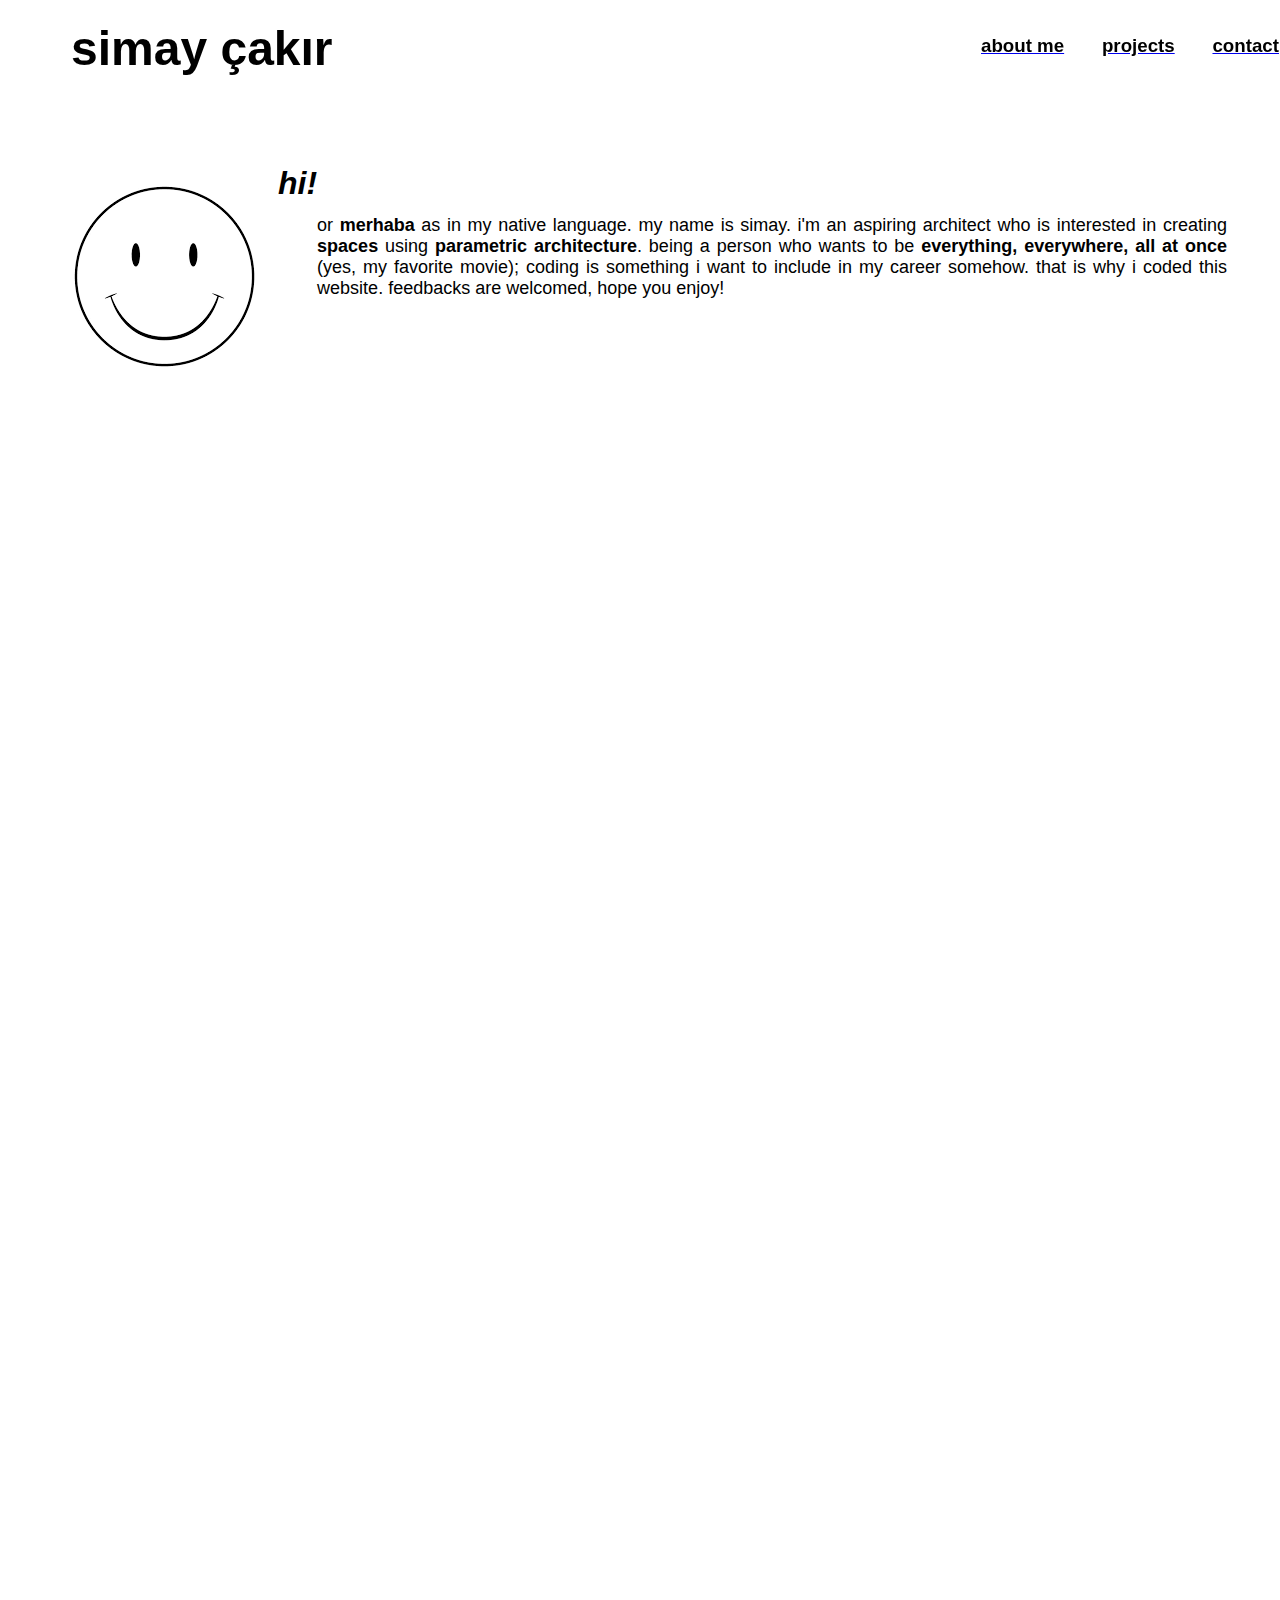
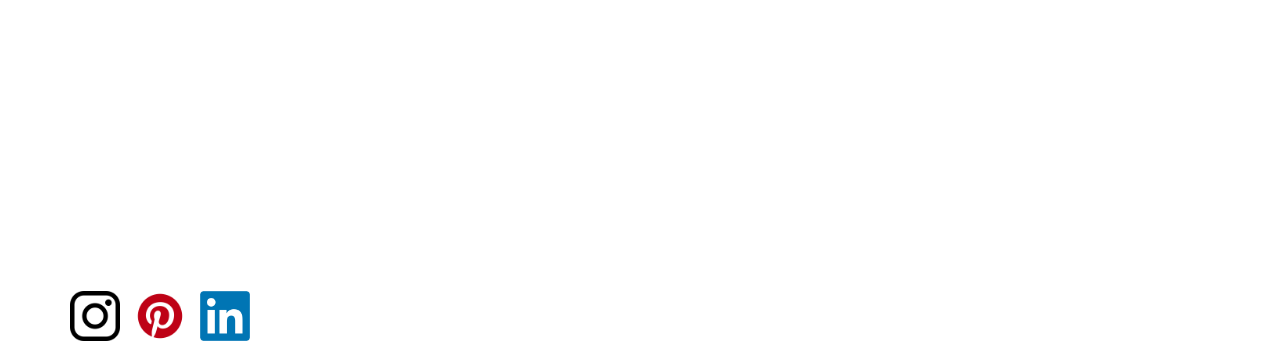
<file: index.html>
<!DOCTYPE html>
<html lang="en">
<head>
    <meta charset="UTF-8">
    <meta name="viewport" content="width=device-width, initial-scale=1.0">
    <title>midterm</title>
    <link rel="stylesheet" href="index.css">
</head>
<body>

    
    <div class="menu-container">
        <div class="menu">
       
           <a href="index.html">
          <div class="header">  <h1>simay çakır</h1>
       </div> </a>
        
        <div class="info">
         <a href="about.html">
            <div class="right"> <h3>about me</h3> </div>
          </a>
        <a href="projects.html">
        <div class="right"><h3>projects</h3></div>
        </a>
<a href="contact.html">
    <div class="right"><h3>contact</h3></div>
</a>
        </div>
    </div>
    </div>

    <div class="about-container">
        <div class="about-items">
           <img src="smiley.png" alt="">
           <div class="about-text">
           <div class="hi">
            <p>
                <em> <b>hi!</b></em>
               </p>
           </div>
           <div class="text">
            <p>or <b>merhaba </b>as in my native language. my name is simay. i'm an aspiring architect who is interested in creating <b> spaces </b> using <b>parametric architecture</b>. being a person who wants to be <b>everything, everywhere, all at once </b> (yes, my favorite movie); coding is something i want to include in my career somehow. that is why i coded this website. feedbacks are welcomed, hope you enjoy!</p>
           </div>
        </div>
        </div>
    </div> 

    <div class="contact-menu">
<a href="https://instagram.com/simayycakir"><img src="insta.png" width="50" height="50" alt=></a>
   <a href="https://pin.it/1dPqW5h"><img src="pintetsrü.png" width="50" height="50"></a>
<a href="https://www.linkedin.com/in/ayb%C3%BCke-simay-%C3%A7ak%C4%B1r-956ba51a4"><img src="linkedin.png" width="50" height="50"></a>
</div>


</body>
</html>
</file>
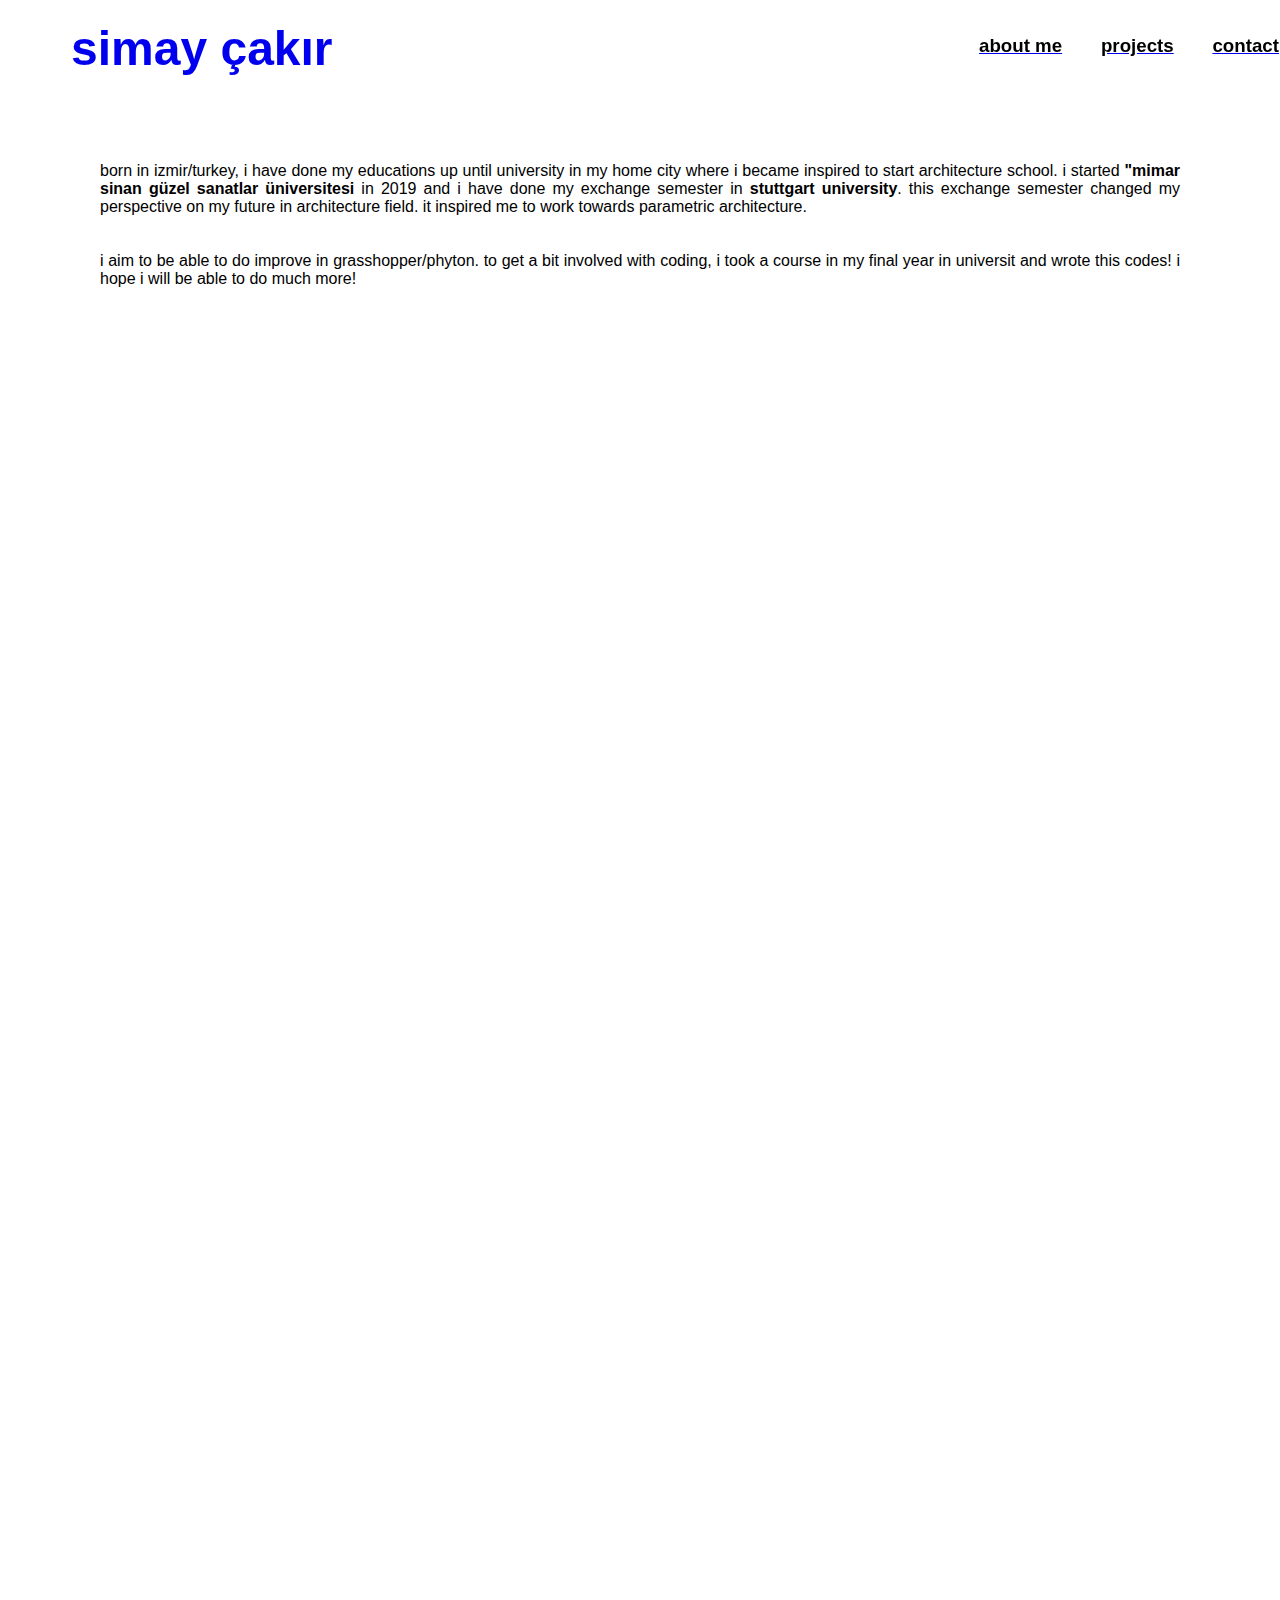
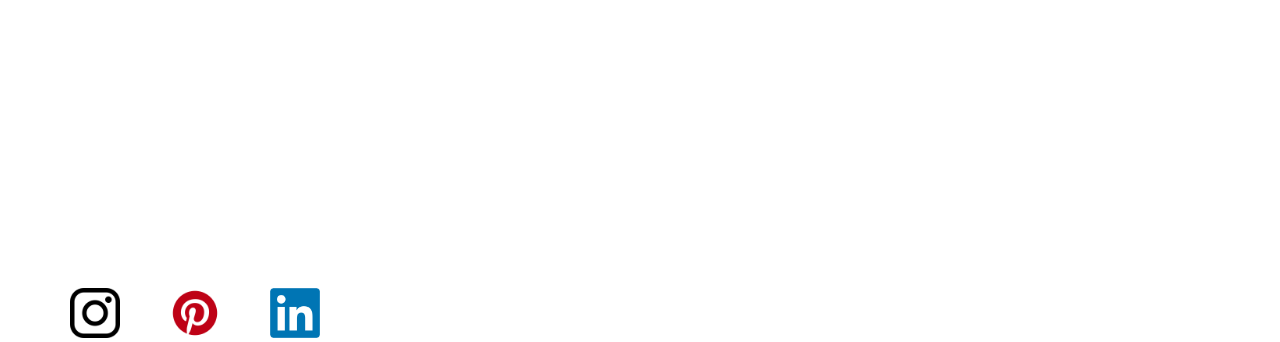
<file: about.html>
<!DOCTYPE html>
<html lang="en">
<head>
    <meta charset="UTF-8">
    <meta name="viewport" content="width=, initial-scale=1.0">
    <title>about me</title>
    <link rel="stylesheet" href="about.css">
</head>
<body>
    
    <div class="menu-container">
        <div class="menu">
            <a href="index.html">
                <div class="header">  <h1>simay çakır</h1>
                </div> </a>
        <div class="info">
         <a href="about.html">
            <div class="right"> <h3>about me</h3> </div>
          </a>
        <a href="projects.html">
        <div class="right"><h3>projects</h3></div>
        </a>
<a href="contact.html">
    <div class="right"><h3>contact</h3></div>
</a>
        </div>
    </div>
    </div>

    <div class="texts">
    <p>born in izmir/turkey, i have done my educations up until university  in my home city where i became inspired to start architecture school. i started <b> "mimar sinan güzel sanatlar üniversitesi</b> in 2019 and i have done my exchange semester in <b> stuttgart university</b>. this exchange semester changed my perspective on my future in architecture field. it inspired me to work towards parametric architecture. 
    </p>
<br><br>
    <p>i aim to be able to do improve in grasshopper/phyton. to get a bit involved with coding, i took a course in my final year in universit and wrote this codes! i hope i will be able to do much more!
    </p>
</div>


<div class="contact-menu">
    <a href="https://instagram.com/simayycakir"><img src="insta.png" width="50" height="50" alt=></a>
       <a href="https://pin.it/1dPqW5h"><img src="pintetsrü.png" width="50" height="50"></a>
    <a href="https://www.linkedin.com/in/ayb%C3%BCke-simay-%C3%A7ak%C4%B1r-956ba51a4"><img src="linkedin.png" width="50" height="50"></a>
    </div>
</body>
</html>
</file>
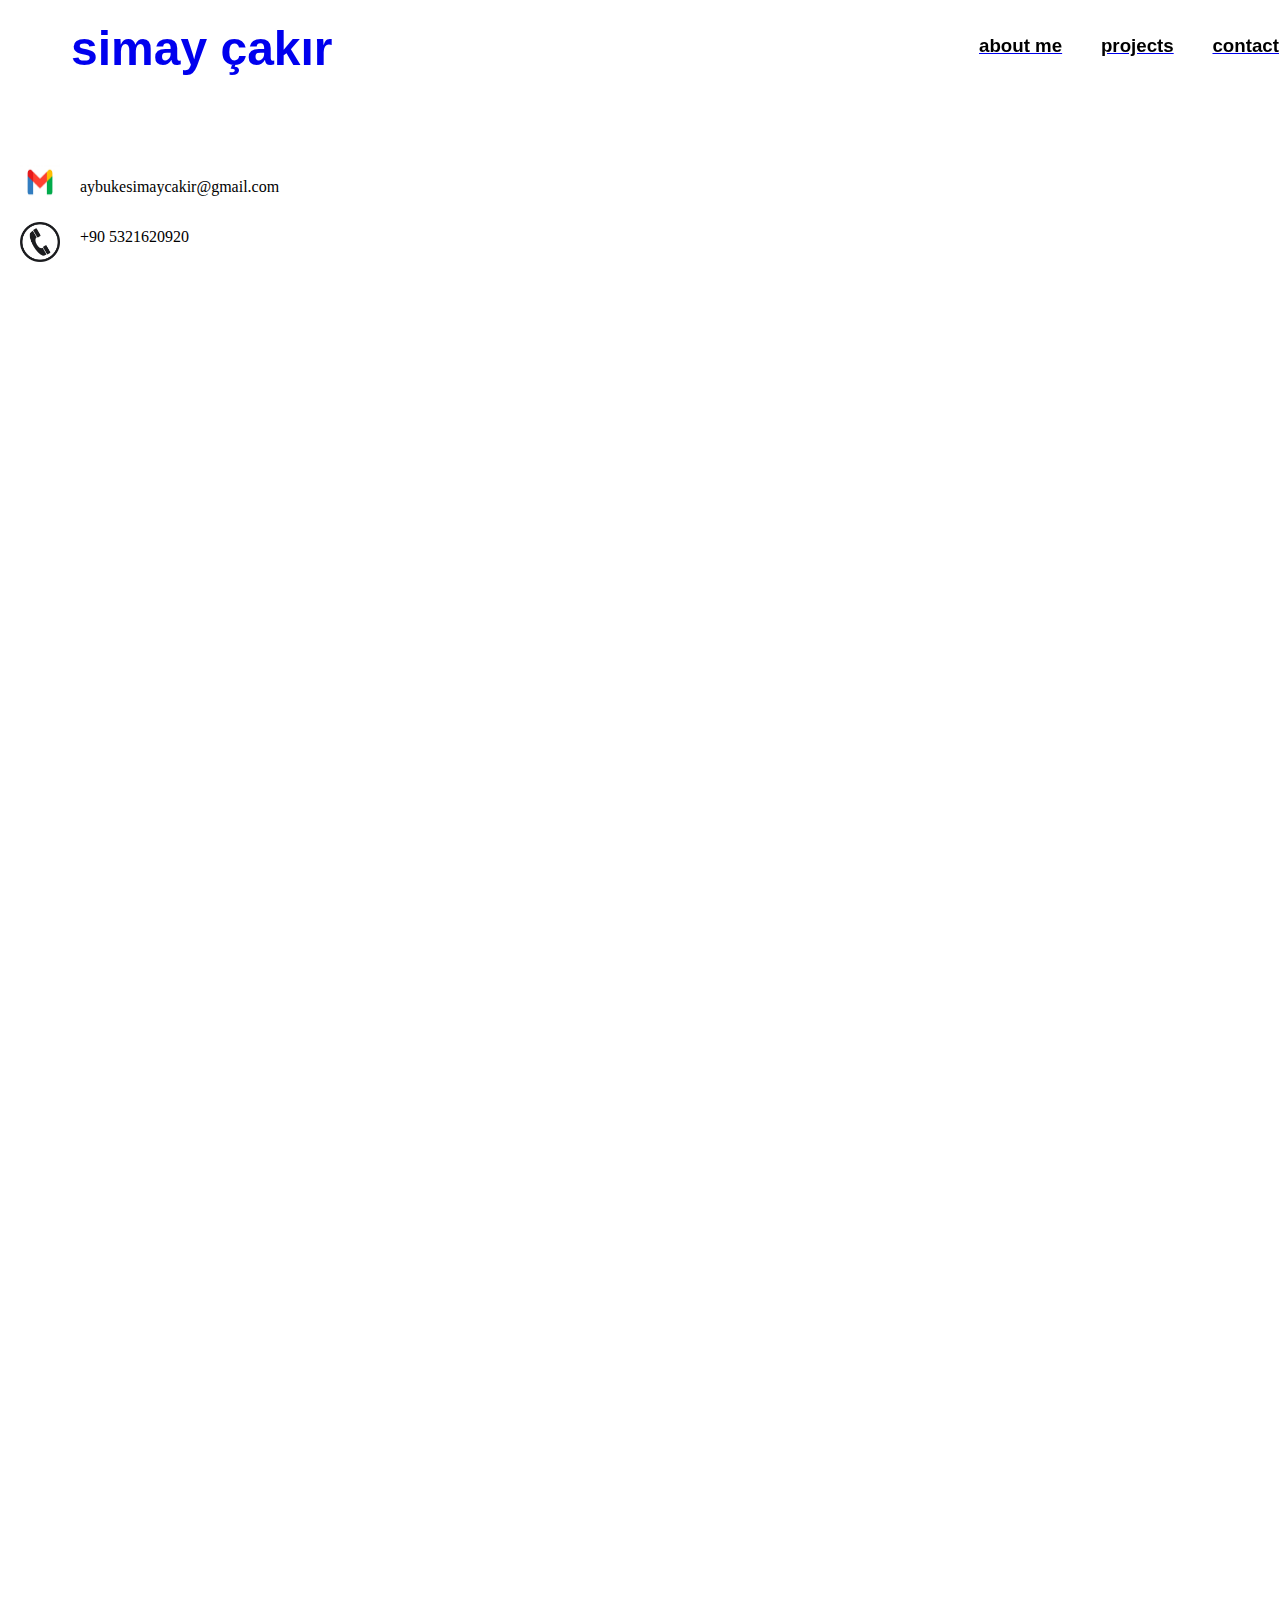
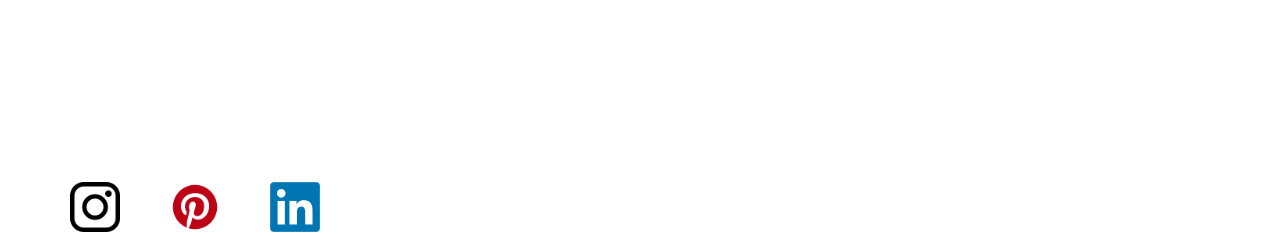
<file: contact.html>
<!DOCTYPE html>
<html lang="en">
<head>
    <meta charset="UTF-8">
    <meta name="viewport" content="width=device-width, initial-scale=1.0">
    <title>contact</title>
    <link rel="stylesheet" href="contact.css">
</head>
<body>
    <div class="menu-container">
        <div class="menu">
            <a href="index.html">
                <div class="header">  <h1>simay çakır</h1>
                </div> </a>
        <div class="info">
         <a href="about.html">
            <div class="right"> <h3>about me</h3> </div>
          </a>
        <a href="projects.html">
        <div class="right"><h3>projects</h3></div>
        </a>
<a href="contact.html">
    <div class="right"><h3>contact</h3></div>
</a>
        </div>
    </div>
    </div>
   
<div class="info-container">
<div class="images">
<img src="gmail logo.jpg" width="40" height="40" alt="">
<br>
<img src="telephone.png" width="40" height="40" alt="">
</div>
<div class="text">
<p>aybukesimaycakir@gmail.com</p>
<p>+90 5321620920</p>
</div>
</div>


   
    <div class="contact-menu">
        <a href="https://instagram.com/simayycakir"><img src="insta.png" width="50" height="50" alt=></a>
           <a href="https://pin.it/1dPqW5h"><img src="pintetsrü.png" width="50" height="50"></a>
        <a href="https://www.linkedin.com/in/ayb%C3%BCke-simay-%C3%A7ak%C4%B1r-956ba51a4"><img src="linkedin.png" width="50" height="50"></a>
        </div>

        
</body>
</html>
</file>
<file: index.css>
*{
    margin: 0;
    padding: 0;
    box-sizing: border-box;
}

body{
    height: 800px;
}
.menu-container{
    color: #000000;
    background-color:white;
    padding: 0px 20px 20px 50px;
    display: flex;
    flex-direction: row;
   
  
   
}

.menu{
    border: 1px solid #ffffff;
    width: 1000px;
    display: flex;
   align-self: center;
    justify-content: space-between;
    font-family: 'Segoe UI', Tahoma, Geneva, Verdana, sans-serif;
padding: 20px 20px 20px 20px;
padding-right: 50px;

}

.info{
    border: 1px solid #fff;
    width: 300px;
    display: flex;
    justify-content: space-between;
align-self: center;
position: fixed;
right: 0;
padding-top: 50px;

}

.right{
    color: #000000;
   font-family: Verdana, Geneva, Tahoma, sans-serif;
text-decoration: none;
}

.header{
    font-size: x-large;
    position: fixed;
    color: #000000;
}

.about-container{
    color: #000000;
        background-color: rgb(255, 255, 255);
    display: flex;
    justify-content: space-between;
    width: 10000 px;
    border: 1px solid rgb(255, 255, 255);
    padding-top: 100px;
    padding-left: 50px;
}
.about-items{
    border: 1px solid rgb(255, 255, 255);
    display: flex;
    justify-content: space-between;
    
}

.about-text{
    border: 1px solid rgb(255, 255, 255);
    display: flex;
   
font-family: Verdana, Geneva, Tahoma, sans-serif;
}



.hi {
font-size: xx-large;
}



.text {
    font-size: large;
   padding-right: 50px;
    padding-top: 50px;
    text-align: justify;
}

.contact-menu{
    display: flex;
    padding-top: 1500px;
    padding-left: 70px;
    flex-direction: row;
justify-content: space-between;
width: 250px;

}
</file>
<file: about.css>
*{
    margin: 0;
    padding: 0;
}
body{
    height: 800px;
}
.menu-container{
    color: #000000;
    background-color:white;
    padding: 0px 20px 20px 50px;
    display: flex;
    flex-direction: row;
   
  
   
}

.menu{
    border: 1px solid #ffffff;
    width: 1000px;
    display: flex;
   align-self: center;
    justify-content: space-between;
    font-family: 'Segoe UI', Tahoma, Geneva, Verdana, sans-serif;
padding: 20px 20px 20px 20px;
padding-right: 50px;

}

.info{
    border: 1px solid #fff;
    width: 300px;
    display: flex;
    justify-content: space-between;
align-self: center;
position: fixed;
right: 0;
padding-top: 50px;
}

.right{
    color: #000000;
   font-family: Verdana, Geneva, Tahoma, sans-serif;
text-decoration: none;
}

.header{
    font-size: x-large;
    position: fixed;
}

.texts{
    color: #000000;
    font-family: Verdana, Geneva, Tahoma, sans-serif;
    text-align: justify;
    padding: 100px;
}

.contact-menu{
    display: flex;
    padding-top: 1500px;
    padding-left: 70px;
    flex-direction: row;
justify-content: space-between;
width: 250px;

}
</file>
<file: contact.css>
*{
    margin: 0;
    padding: 0;
    }
    
    body{
        height: 800px;
    }
    .menu-container{
        color: #000000;
        background-color:white;
        padding: 0px 20px 20px 50px;
        display: flex;
        flex-direction: row;
       
      
       
    }
    
    .menu{
        border: 1px solid #ffffff;
        width: 1000px;
        display: flex;
       align-self: center;
        justify-content: space-between;
        font-family: 'Segoe UI', Tahoma, Geneva, Verdana, sans-serif;
    padding: 20px 20px 20px 20px;
    padding-right: 50px;
    
    }
    
    .info{
        border: 1px solid #fff;
        width: 300px;
        display: flex;
        justify-content: space-between;
    align-self: center;
    position: fixed;
    right: 0;
    padding-top: 50px;
    }
    
    .right{
        color: #000000;
       font-family: Verdana, Geneva, Tahoma, sans-serif;
    text-decoration: none;
    }
    
    .header{
        font-size: x-large;
        position: fixed;
    }



.info-container{
    display: flex;
    padding: 100px 20px 20px 20px;
}

.images{
    display: flex;
    justify-content: space-between;
    flex-direction: column;
}

.text{
    display: flex;
    justify-content: space-around;
    flex-direction: column;
    padding-left: 20px;
    height: 100px;
}

.contact-menu{
    display: flex;
    padding-top: 1500px;
    padding-left: 70px;
    flex-direction: row;
justify-content: space-between;
width: 250px;

}
</file>
